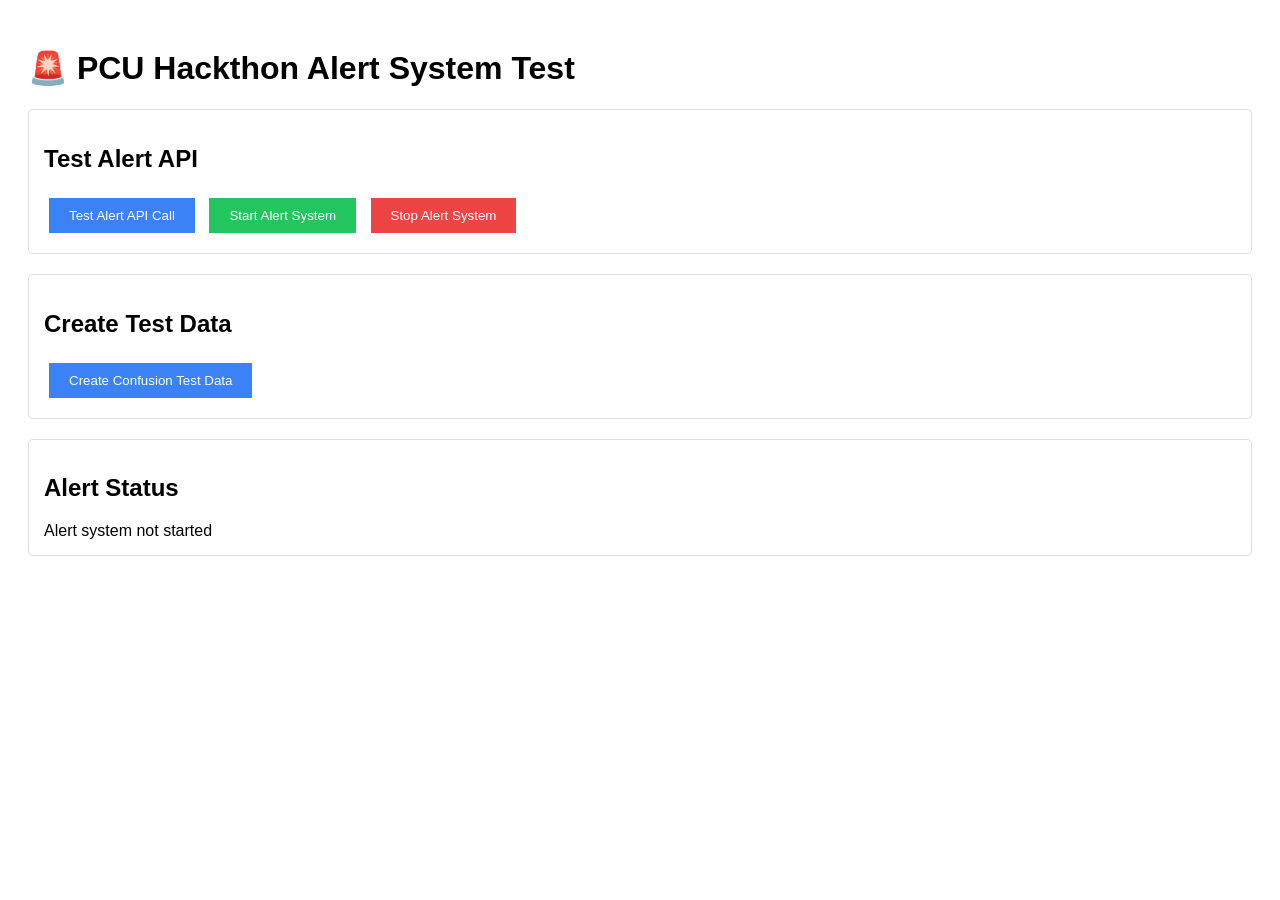
<file: alert_test.html>
<!DOCTYPE html>
<html lang="en">
<head>
    <meta charset="UTF-8">
    <meta name="viewport" content="width=device-width, initial-scale=1.0">
    <title>Alert System Test</title>
    <style>
        body { font-family: Arial, sans-serif; padding: 20px; }
        .test-section { margin: 20px 0; padding: 15px; border: 1px solid #ddd; border-radius: 5px; }
        .alert-popup { position: fixed; top: 20px; right: 20px; background: white; border: 2px solid #ef4444; border-radius: 8px; padding: 1rem; box-shadow: 0 4px 12px rgba(0,0,0,0.15); z-index: 10000; max-width: 400px; }
        .alert-content { display: flex; align-items: flex-start; gap: 1rem; }
        .alert-icon { font-size: 2rem; flex-shrink: 0; }
        .alert-details h3 { margin: 0 0 0.5rem 0; color: #ef4444; }
        .alert-stats { display: flex; gap: 1rem; font-size: 0.75rem; color: #6b7280; }
        button { padding: 10px 20px; margin: 5px; cursor: pointer; }
        .success { background: #22c55e; color: white; border: none; }
        .danger { background: #ef4444; color: white; border: none; }
        .info { background: #3b82f6; color: white; border: none; }
    </style>
</head>
<body>
    <h1>🚨 PCU Hackthon Alert System Test</h1>
    
    <div class="test-section">
        <h2>Test Alert API</h2>
        <button class="info" onclick="testAlertAPI()">Test Alert API Call</button>
        <button class="success" onclick="startAlertSystem()">Start Alert System</button>
        <button class="danger" onclick="stopAlertSystem()">Stop Alert System</button>
        <div id="apiResult"></div>
    </div>
    
    <div class="test-section">
        <h2>Create Test Data</h2>
        <button class="info" onclick="createTestData()">Create Confusion Test Data</button>
        <div id="testDataResult"></div>
    </div>
    
    <div class="test-section">
        <h2>Alert Status</h2>
        <div id="alertStatus">Alert system not started</div>
    </div>

    <script>
        let alertInterval = null;
        let lastAlertTime = 0;
        
        async function testAlertAPI() {
            const resultDiv = document.getElementById('apiResult');
            try {
                console.log('🔍 Testing alert API...');
                const response = await fetch('http://localhost:8000/api/check-alert/');
                const data = await response.json();
                
                console.log('📊 API Response:', data);
                resultDiv.innerHTML = `
                    <h4>API Response:</h4>
                    <pre>${JSON.stringify(data, null, 2)}</pre>
                    <p><strong>Status:</strong> ${data.alert ? '🚨 ALERT TRIGGERED' : '✅ Normal'}</p>
                `;
                
                if (data.alert) {
                    showAlertNotification(data);
                }
            } catch (error) {
                console.error('❌ API Error:', error);
                resultDiv.innerHTML = `<p style="color: red;">❌ Error: ${error.message}</p>`;
            }
        }
        
        function startAlertSystem() {
            if (alertInterval) {
                clearInterval(alertInterval);
            }
            
            alertInterval = setInterval(testAlertAPI, 5000);
            document.getElementById('alertStatus').innerHTML = '🚨 Alert system running (checks every 5 seconds)';
            console.log('🚨 Alert system started');
            
            // Test immediately
            testAlertAPI();
        }
        
        function stopAlertSystem() {
            if (alertInterval) {
                clearInterval(alertInterval);
                alertInterval = null;
                document.getElementById('alertStatus').innerHTML = '⏹️ Alert system stopped';
                console.log('⏹️ Alert system stopped');
            }
        }
        
        async function createTestData() {
            const resultDiv = document.getElementById('testDataResult');
            try {
                const response = await fetch('http://localhost:8000/api/setup/seed/');
                const data = await response.json();
                
                console.log('📊 Test data response:', data);
                resultDiv.innerHTML = `
                    <h4>Test Data Created:</h4>
                    <pre>${JSON.stringify(data, null, 2)}</pre>
                `;
                
                // Test alert immediately after creating data
                setTimeout(testAlertAPI, 2000);
            } catch (error) {
                console.error('❌ Test data error:', error);
                resultDiv.innerHTML = `<p style="color: red;">❌ Error: ${error.message}</p>`;
            }
        }
        
        function showAlertNotification(alertData) {
            const now = Date.now();
            if (now - lastAlertTime < 30000) {
                return;
            }
            lastAlertTime = now;
            
            const alertPopup = document.createElement('div');
            alertPopup.className = 'alert-popup';
            alertPopup.innerHTML = `
                <div class="alert-content">
                    <div class="alert-icon">🔴</div>
                    <div class="alert-details">
                        <h3>CLASSROOM ALERT</h3>
                        <p>${alertData.message}</p>
                        <div class="alert-stats">
                            <span>👥 ${alertData.total_students} students</span>
                            <span>😕 ${alertData.confused_students} confused</span>
                            <span>📊 ${alertData.percentage}% not engaged</span>
                        </div>
                    </div>
                    <button onclick="this.parentElement.parentElement.remove()" style="background: none; border: none; font-size: 1.2rem; cursor: pointer;">×</button>
                </div>
            `;
            
            document.body.appendChild(alertPopup);
            
            setTimeout(() => {
                if (alertPopup.parentElement) {
                    alertPopup.remove();
                }
            }, 10000);
        }
    </script>
</body>
</html>
</file>
